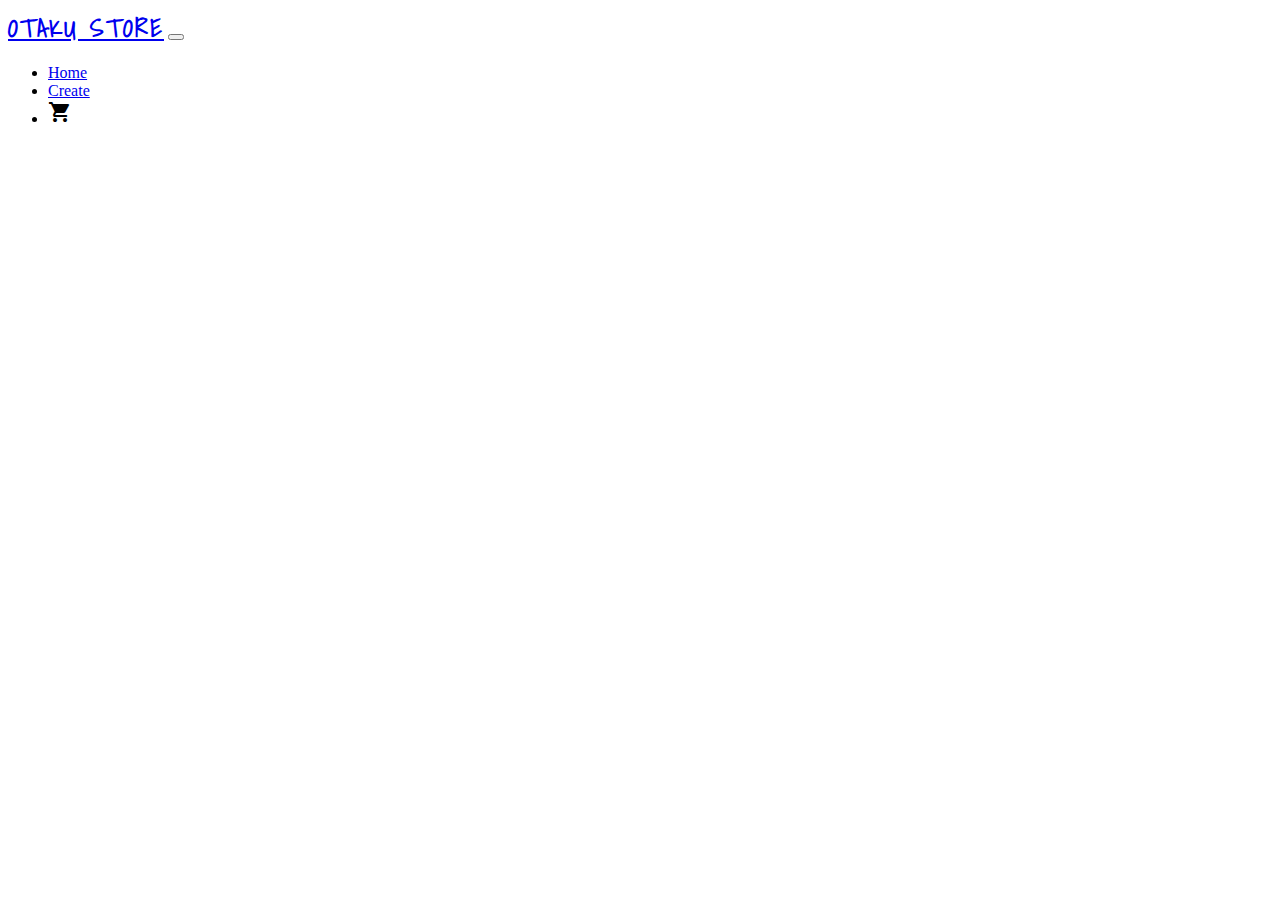
<file: index.html>
<!DOCTYPE html>
<html lang="en">
<head>
    <meta charset="UTF-8">
    <meta http-equiv="X-UA-Compatible" content="IE=edge">
    <meta name="viewport" content="width=device-width, initial-scale=1.0">
    <link href="https://fonts.googleapis.com/icon?family=Material+Icons"
    rel="stylesheet">
    <link href="https://cdn.jsdelivr.net/npm/bootstrap@5.1.3/dist/css/bootstrap.min.css" rel="stylesheet" integrity="sha384-1BmE4kWBq78iYhFldvKuhfTAU6auU8tT94WrHftjDbrCEXSU1oBoqyl2QvZ6jIW3" crossorigin="anonymous">
    <link rel="stylesheet" href="css/styles.css" type="text/css">
    <link rel="preconnect" href="https://fonts.googleapis.com">

    <title>Document</title>
</head>
<body>
    <nav class="navbar navbar-expand-lg navbar-dark bg-dark">
        <div class="container-fluid">
          <a class="navbar-brand" href="index.html">OTAKU STORE</a>
          <button class="navbar-toggler" type="button" data-bs-toggle="collapse" data-bs-target="#navbarNav" aria-controls="navbarNav" aria-expanded="false" aria-label="Toggle navigation">
            <span class="navbar-toggler-icon"></span>
          </button>
          <div class="collapse navbar-collapse" id="navbarNav">
            <ul class="navbar-nav">
              <li class="nav-item">
                <a class="nav-link active" aria-current="page" href="index.html">Home</a>
              </li>
              <li class="nav-item">
                <a class="nav-link active" aria-current="page" href="form.html">Create</a>
              </li>
              <li class="nav-item">
                <div id='cart-item' class=" nav-link active" aria-current="page" href="#"><span class="material-icons">
                  shopping_cart
                  </span></div>
                  <div id="carrito" class="carrito">
                    <p class="vacio">carrito vacio</p>
                    <table id="lista-carrito" class="u-full-width">
                        <thead>
                            <tr>
                                <th>Imagen</th>
                                <th>Nombre</th>
                                <th>Precio</th>
                                <th>   </th>
                            </tr>
                        </thead>
                        <tbody>
                            
                        </tbody>
                    </table>
                    <a href="#" class="btn btn-warning m-2" id="vaciar-carrito"
                    class=" button u-full-width">vaciar carrito</a>
                </div>
              </li>
             
            </ul>
          </div>
        </div>
      </nav>
      <main class="container d-flex flex-wrap align-items-center justify-content-center">

      </main>
     
      <script src="js/main.js"></script>
      <script src="js/index.js"></script>
      <script src="https://cdn.jsdelivr.net/npm/bootstrap@5.1.3/dist/js/bootstrap.bundle.min.js" integrity="sha384-ka7Sk0Gln4gmtz2MlQnikT1wXgYsOg+OMhuP+IlRH9sENBO0LRn5q+8nbTov4+1p" crossorigin="anonymous"></script>
     
</body>
</html>
</file>
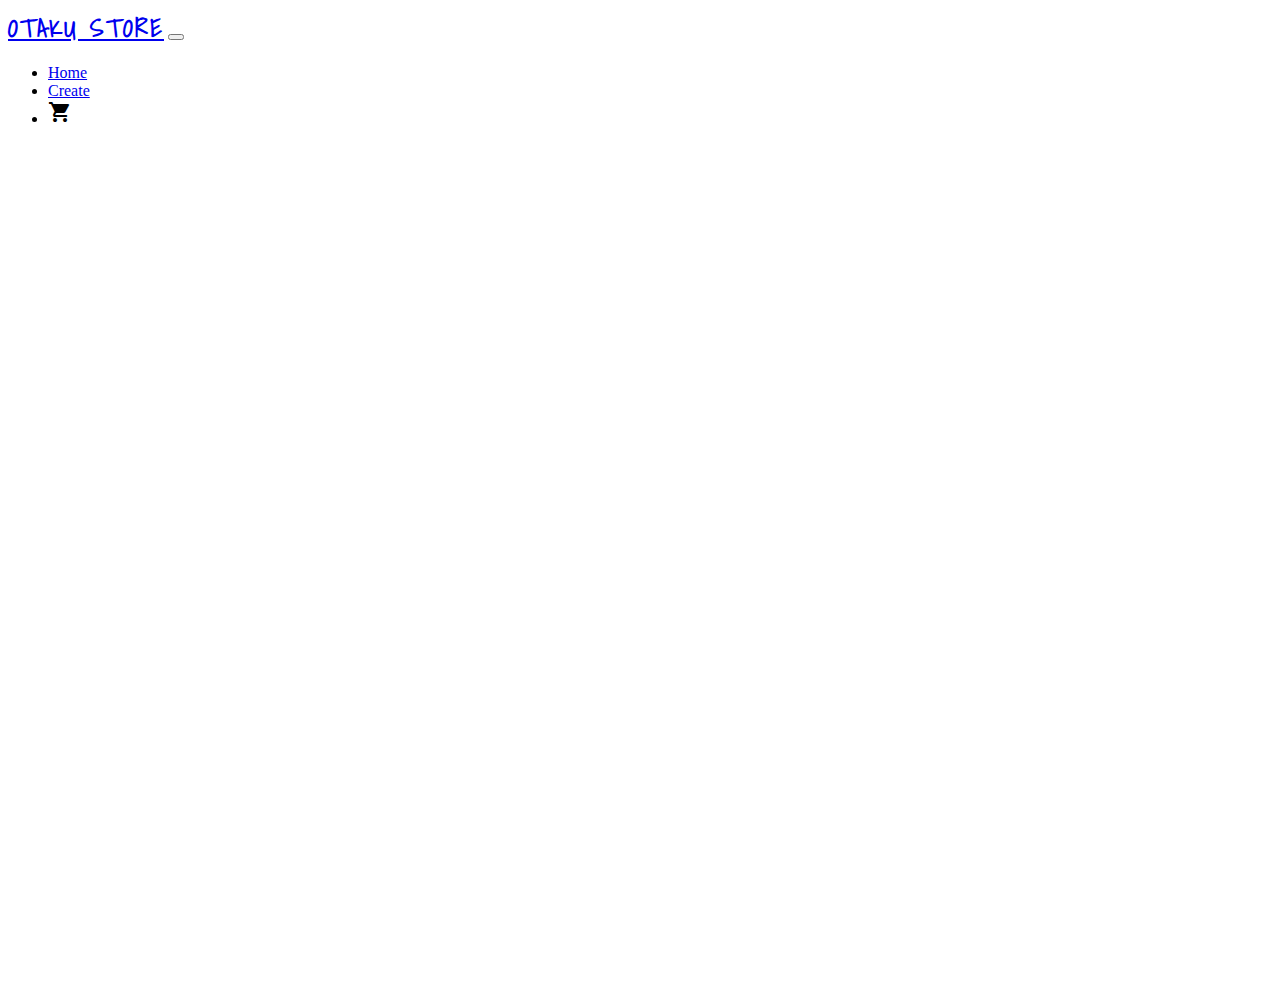
<file: details.html>
<!DOCTYPE html>
<html lang="en">
<head>
    <meta charset="UTF-8">
    <meta http-equiv="X-UA-Compatible" content="IE=edge">
    <meta name="viewport" content="width=device-width, initial-scale=1.0">
    <link href="https://fonts.googleapis.com/icon?family=Material+Icons"
    rel="stylesheet">
    <link href="https://cdn.jsdelivr.net/npm/bootstrap@5.1.3/dist/css/bootstrap.min.css" rel="stylesheet" integrity="sha384-1BmE4kWBq78iYhFldvKuhfTAU6auU8tT94WrHftjDbrCEXSU1oBoqyl2QvZ6jIW3" crossorigin="anonymous">
    <link rel="stylesheet" href="css/styles.css" type="text/css">
    <title>Document</title>
</head>
<body>
    <nav class="navbar navbar-expand-lg navbar-dark bg-dark">
        <div class="container-fluid">
          <a class="navbar-brand" href="index.html">OTAKU STORE</a>
          <button class="navbar-toggler" type="button" data-bs-toggle="collapse" data-bs-target="#navbarNav" aria-controls="navbarNav" aria-expanded="false" aria-label="Toggle navigation">
            <span class="navbar-toggler-icon"></span>
          </button>
          <div class="collapse navbar-collapse" id="navbarNav">
            <ul class="navbar-nav">
              <li class="nav-item">
                <a class="nav-link active" aria-current="page" href="index.html">Home</a>
              </li>
              <li class="nav-item">
                <a class="nav-link active" aria-current="page" href="form.html">Create</a>
              </li>
              <li class="nav-item">
                <div id='cart-item' class=" nav-link active" aria-current="page" href="#"><span class="material-icons">
                  shopping_cart
                  </span></div>
                  <div id="carrito" class="carrito">
                    <p class="vacio">carrito vacio</p>
                    <table id="lista-carrito" class="u-full-width">
                        <thead>
                            <tr>
                                <th>Imagen</th>
                                <th>Nombre</th>
                                <th>Precio</th>
                                <th>   </th>
                            </tr>
                        </thead>
                        <tbody>
                            
                        </tbody>
                    </table>
                    <a href="#" class="btn btn-warning m-2" id="vaciar-carrito"
                    class=" button u-full-width">vaciar carrito</a>
                </div>
              </li>
            </ul>
          </div>
        </div>
      </nav>
      <main class=" main container d-flex justify-content-center align-items-center">

      </main>
      <script src="js/main.js"></script>
      <script src="js/details.js"></script>
      <script src="https://cdn.jsdelivr.net/npm/bootstrap@5.1.3/dist/js/bootstrap.bundle.min.js" integrity="sha384-ka7Sk0Gln4gmtz2MlQnikT1wXgYsOg+OMhuP+IlRH9sENBO0LRn5q+8nbTov4+1p" crossorigin="anonymous"></script>
</body>
</html>
</file>
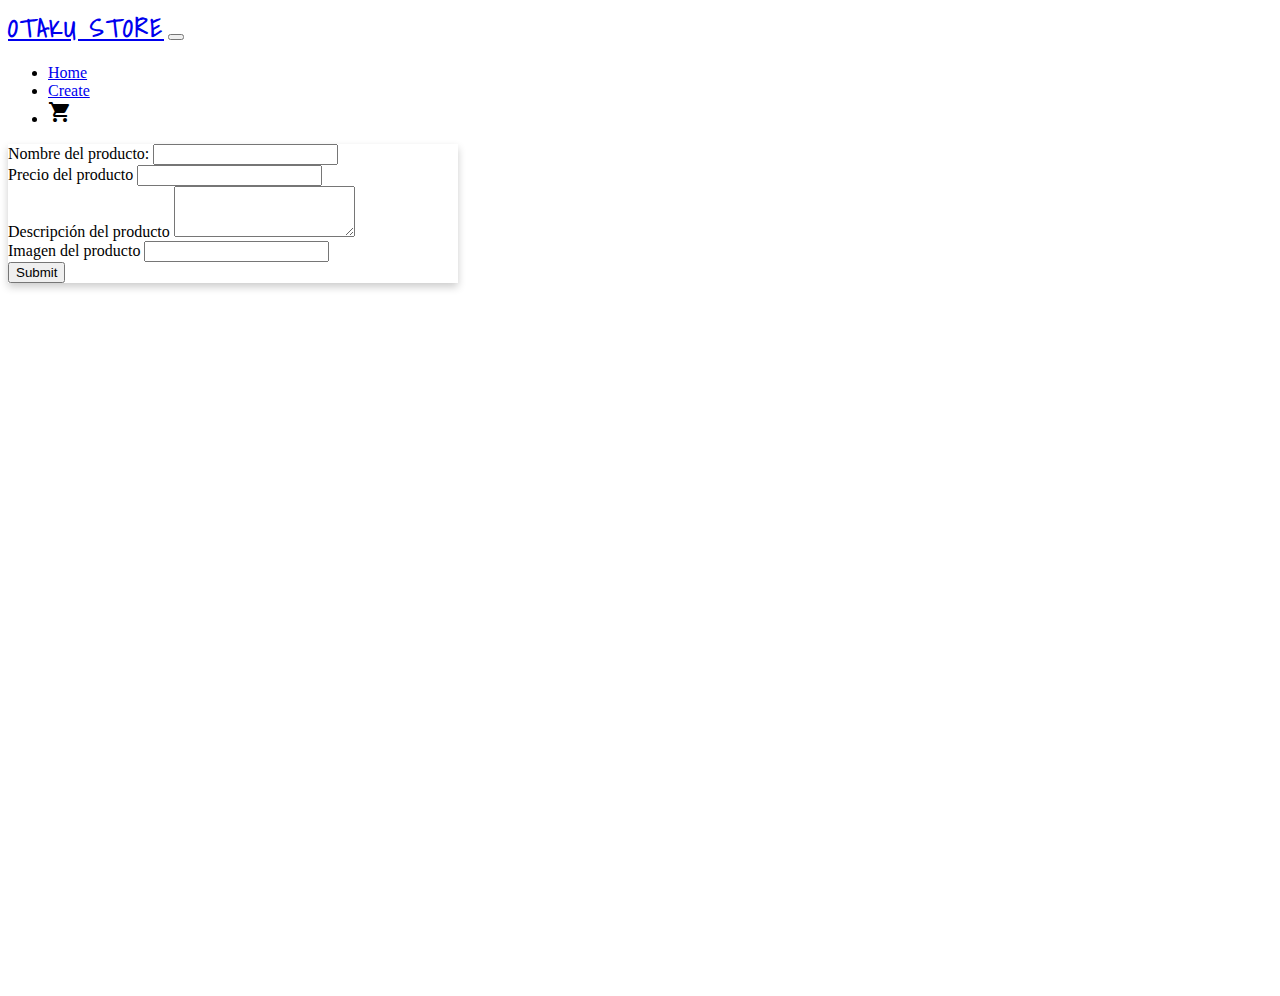
<file: form.html>
<!DOCTYPE html>
<html lang="en">
<head>
    <meta charset="UTF-8">
    <meta http-equiv="X-UA-Compatible" content="IE=edge">
    <meta name="viewport" content="width=device-width, initial-scale=1.0">
    <link href="https://fonts.googleapis.com/icon?family=Material+Icons"
    rel="stylesheet">
    <link href="https://cdn.jsdelivr.net/npm/bootstrap@5.1.3/dist/css/bootstrap.min.css" rel="stylesheet" integrity="sha384-1BmE4kWBq78iYhFldvKuhfTAU6auU8tT94WrHftjDbrCEXSU1oBoqyl2QvZ6jIW3" crossorigin="anonymous">
    <link rel="stylesheet" href="css/styles.css">
    <title>Document</title>
</head>
<body>
    <nav class="navbar navbar-expand-lg navbar-dark bg-dark">
        <div class="container-fluid">
          <a class="navbar-brand" href="index.html">OTAKU STORE</a>
          <button class="navbar-toggler" type="button" data-bs-toggle="collapse" data-bs-target="#navbarNav" aria-controls="navbarNav" aria-expanded="false" aria-label="Toggle navigation">
            <span class="navbar-toggler-icon"></span>
          </button>
          <div class="collapse navbar-collapse" id="navbarNav">
            <ul class="navbar-nav">
              <li class="nav-item">
                <a class="nav-link active" aria-current="page" href="index.html">Home</a>
              </li>
              <li class="nav-item">
                <a class="nav-link active" aria-current="page" href="form.html">Create</a>
              </li>
              <li class="nav-item">
                <div id='cart-item' class=" nav-link active" aria-current="page" href="#"><span class="material-icons">
                  shopping_cart
                  </span></div>
                  <div id="carrito" class="carrito">
                    <p class="vacio">carrito vacio</p>
                    <table id="lista-carrito" class="u-full-width">
                        <thead>
                            <tr>
                                <th>Imagen</th>
                                <th>Nombre</th>
                                <th>Precio</th>
                                <th>   </th>
                            </tr>
                        </thead>
                        <tbody>
                            
                        </tbody>
                    </table>
                    <a href="#" class="btn btn-warning m-2" id="vaciar-carrito"
                    class=" button u-full-width">vaciar carrito</a>
                </div>
              </li>
            </ul>
          </div>
        </div>
      </nav>
      <main class="d-flex justify-content-center align-items-center main">
        <form class="form p-5 ">
            <div class="mb-3">
              <label for="name" class="form-label">Nombre del producto:</label>
              <input type="text" class="form-control" id="name" >
         <!--      <div id="emailHelp" class="form-text">We'll never share your email with anyone else.</div> -->
            </div>
            <div class="mb-3">
              <label for="price" class="form-label">Precio del producto</label>
              <input type="number" class="form-control" id="price" >
            </div>
            <div class="mb-3">
              <label for="description" class="form-label">Descripción del producto</label>
              <textarea class="form-control" id="description" rows="3"></textarea>
            </div>
            <div class="mb-3">
              <label for="image" class="form-label">Imagen del producto</label>
              <input type="text" class="form-control" id="image" >
            </div>
            <button type="submit" class="btn btn-primary" id="enviar">Submit</button>
          </form>
      </main>
      <script src="js/main.js"></script>
        <script src="js/create.js"></script>
        <script src="https://cdn.jsdelivr.net/npm/bootstrap@5.1.3/dist/js/bootstrap.bundle.min.js" integrity="sha384-ka7Sk0Gln4gmtz2MlQnikT1wXgYsOg+OMhuP+IlRH9sENBO0LRn5q+8nbTov4+1p" crossorigin="anonymous"></script>
</body>
</html>
</file>
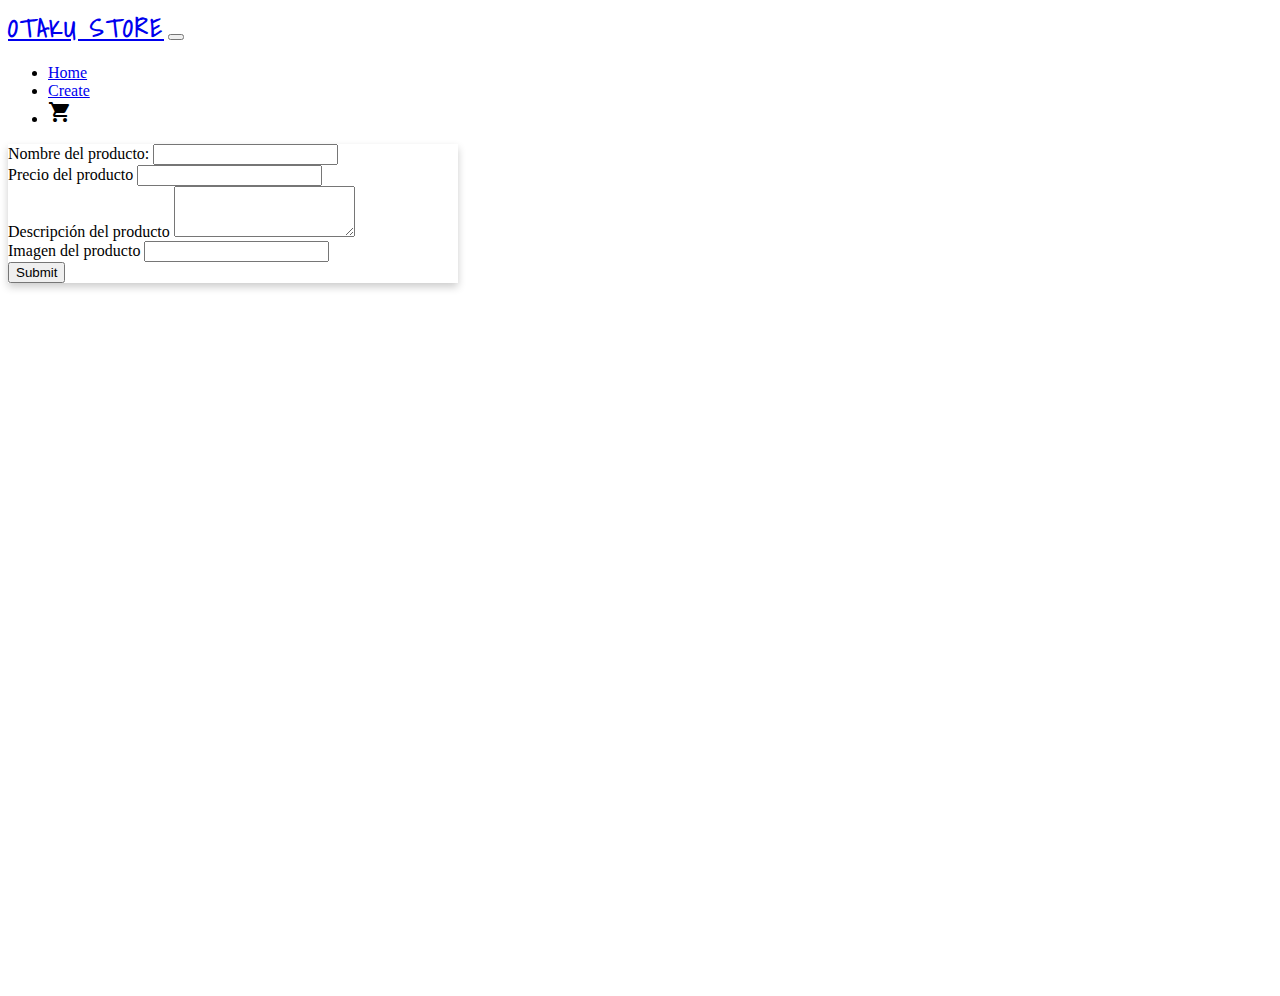
<file: update.html>
<!DOCTYPE html>
<html lang="en">
<head>
    <meta charset="UTF-8">
    <meta http-equiv="X-UA-Compatible" content="IE=edge">
    <meta name="viewport" content="width=device-width, initial-scale=1.0">
    <link href="https://fonts.googleapis.com/icon?family=Material+Icons"
    rel="stylesheet">
    <link href="https://cdn.jsdelivr.net/npm/bootstrap@5.1.3/dist/css/bootstrap.min.css" rel="stylesheet" integrity="sha384-1BmE4kWBq78iYhFldvKuhfTAU6auU8tT94WrHftjDbrCEXSU1oBoqyl2QvZ6jIW3" crossorigin="anonymous">
    <link rel="stylesheet" href="css/styles.css">
    <title>Document</title>
</head>
<body>
    <nav class="navbar navbar-expand-lg navbar-dark bg-dark">
        <div class="container-fluid">
          <a class="navbar-brand" href="index.html">OTAKU STORE</a>
          <button class="navbar-toggler" type="button" data-bs-toggle="collapse" data-bs-target="#navbarNav" aria-controls="navbarNav" aria-expanded="false" aria-label="Toggle navigation">
            <span class="navbar-toggler-icon"></span>
          </button>
          <div class="collapse navbar-collapse" id="navbarNav">
            <ul class="navbar-nav">
              <li class="nav-item">
                <a class="nav-link active" aria-current="page" href="index.html">Home</a>
              </li>
              <li class="nav-item">
                <a class="nav-link active" aria-current="page" href="form.html">Create</a>
              </li>
              <li class="nav-item">
                <div id='cart-item' class=" nav-link active" aria-current="page" href="#"><span class="material-icons">
                  shopping_cart
                  </span></div>
                  <div id="carrito" class="carrito">
                    <p class="vacio">carrito vacio</p>
                    <table id="lista-carrito" class="u-full-width">
                        <thead>
                            <tr>
                                <th>Imagen</th>
                                <th>Nombre</th>
                                <th>Precio</th>
                                <th>   </th>
                            </tr>
                        </thead>
                        <tbody>
                            
                        </tbody>
                    </table>
                    <a href="#" class="btn btn-warning m-2" id="vaciar-carrito"
                    class=" button u-full-width">vaciar carrito</a>
                </div>
              </li>
            </ul>
          </div>
        </div>
      </nav>
      <main class="d-flex justify-content-center align-items-center main">
        <form class="form p-5 ">
            <div class="mb-3">
              <label for="name" class="form-label">Nombre del producto:</label>
              <input type="text" class="form-control" id="name" >
         <!--      <div id="emailHelp" class="form-text">We'll never share your email with anyone else.</div> -->
            </div>
            <div class="mb-3">
              <label for="price" class="form-label">Precio del producto</label>
              <input type="number" class="form-control" id="price" >
            </div>
            <div class="mb-3">
              <label for="description" class="form-label">Descripción del producto</label>
              <textarea class="form-control" id="description" rows="3"></textarea>
            </div>
            <div class="mb-3">
              <label for="image" class="form-label">Imagen del producto</label>
              <input type="text" class="form-control" id="image" >
            </div>
            <button type="submit" class="btn btn-primary" id="enviar">Submit</button>
          </form>
      </main>
        <script src="js/main.js"></script>
        <script src="js/update.js"></script>
        <script src="https://cdn.jsdelivr.net/npm/bootstrap@5.1.3/dist/js/bootstrap.bundle.min.js" integrity="sha384-ka7Sk0Gln4gmtz2MlQnikT1wXgYsOg+OMhuP+IlRH9sENBO0LRn5q+8nbTov4+1p" crossorigin="anonymous"></script>
</body>
</html>
</file>
<file: css/styles.css>
/* @import url('https://fonts.googleapis.com/css2?family=Pacifico&display=swap'); */

@import url('https://fonts.googleapis.com/css2?family=Shadows+Into+Light&display=swap');

.navbar-brand{
    font-family: 'Shadows Into Light', cursive;
    font-size: 25px;
    font-weight: bolder;
    letter-spacing: 2px;
}

li{
    position: relative;
}

.carrito{
   display: none;
    position: absolute;
    z-index: 99;
    flex-direction: column;
    align-items: center;
    text-align: center;
    width: 350px;
    background-color: #212529;
    color: #fff;
    padding: 20px 0;
    border-radius: 5px;
  
}

.material-icons{
    cursor: pointer;
    transition: all .4s;
    user-select: none;
}

.material-icons:active{
    transform: scale(.9);

}

.show-cart{
    display: flex;
} 

.imgMin{
    height: 30px;
}

.delete{
    display: block;
    background-color: red;
     padding:  8px;
     height: 25px;
    border-radius: 3px;
    margin-left: 20px;
    line-height: 1px;
    cursor: pointer;
}

.form{
    width: 450px;
    box-shadow: 0 4px 8px 0 rgba(0,0,0,0.2);
}

.main{
    width: 100vw;
    height: calc(100vh - 56px);
}

.card{
    display: flex;
    flex-direction: column;
    width: 18rem;
    box-shadow: 0 4px 8px 0 rgba(0,0,0,0.2);
}

.card img{
    margin: 0 auto;
    max-width: 150px;
}

.details{
    width: 100%;
}

@media screen and (max-width: 600px){
    .details{
        height: 70vh;
        display: flex;
        flex-direction: column;
        justify-content: center;
        align-items: center;
    }
}

.details img{
    width: 50%;
    object-fit: contain;
    height: calc(100vh - 150px);
}

.details p {
    padding: 10px;
    margin: 10px 0;
    font-size: 20px;
}

.btn-details{
    width: 100px;
}
</file>
